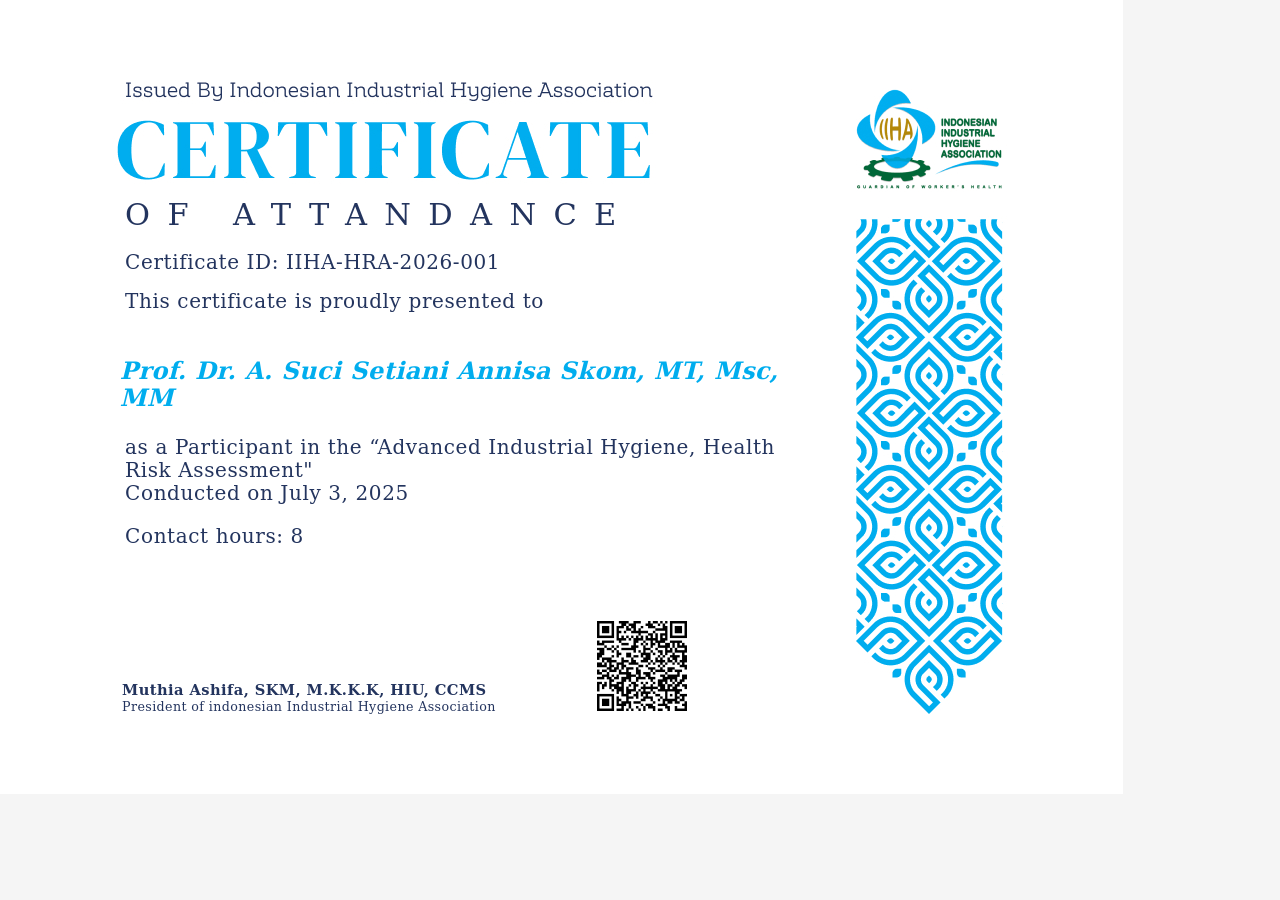
<file: cert2.html>
<!DOCTYPE html>
<html lang="en">
<head>
    <meta charset="UTF-8">
    <meta name="viewport" content="width=device-width, initial-scale=1.0">
    <title>IIHA Certificate Template 2</title>
    <link rel="stylesheet" href="cert2.css">
</head>
<body>
    <div class="iiha-cert2">
        <img class="iiha-cert2__bg" src="certificate-light-blue.jpg" alt="Certificate Frame">
        <p class="iiha-cert2__event_title">Of Attandance</p>
        <p class="iiha-cert2__cert-id">Certificate ID: IIHA-HRA-2026-001</p>
        <p class="iiha-cert2__presented">This certificate is proudly presented to</p>
        <p class="iiha-cert2__name">Prof. Dr. A. Suci Setiani Annisa Skom, MT, Msc, MM</p>

        <div class="iiha-cert2__detail">
            <p>as a Participant in the “Advanced Industrial Hygiene, Health Risk Assessment"</p>
            <p>Conducted on July 3, 2025</p>
        </div>

        <p class="iiha-cert2__hours">Contact hours: 8</p>
        <p class="iiha-cert2__sign-name">Muthia Ashifa, SKM, M.K.K.K, HIU, CCMS</p>
        <p class="iiha-cert2__sign-role">President of indonesian Industrial Hygiene Association</p>
        <img class="iiha-cert2__barcode" src="barcode.png" alt="Certificate Barcode">
    </div>
</body>
</html>
</file>
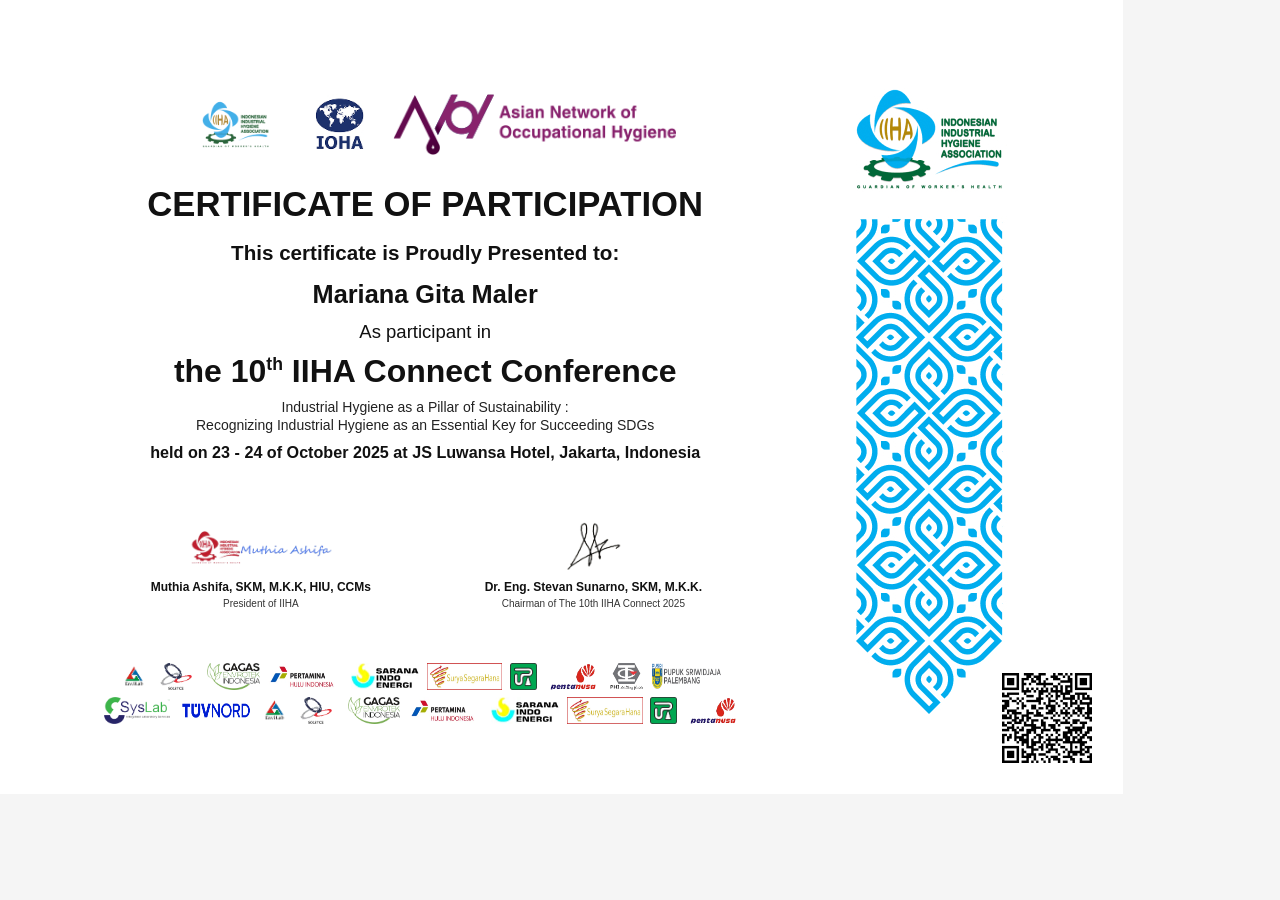
<file: iiha-connect-event/iiha-event.html>
<!DOCTYPE html>
<html lang="en">
<head>
    <meta charset="UTF-8">
    <meta name="viewport" content="width=device-width, initial-scale=1.0">
    <title>IIHA Certificate Template 2</title>
    <link rel="stylesheet" href="iiha-event.css">
</head>
<body>
    <div class="iiha-connect_certificate">
        <!-- Background frame -->
        <img class="iiha-connect_certificate__bg" src="certificate-light-blue.jpg" alt="Certificate Frame">

        <!-- Background frame sudah mengandung motif dan logo -->
         <div class="iiha-connect_certificate__top_logos">
            <!-- Logo sponsor bisa diisi img sesuai kebutuhan, contoh: -->
            <img src="top-logo1.png" alt="Sponsor 1">
            <img src="top-logo2.jpg" alt="Sponsor 1">
            <img src="top-logo3.png" alt="Sponsor 1">
         </div>
        <!-- Konten utama -->
        <div class="iiha-connect_certificate__content">
            <table class="iiha-connect_certificate__content-table">
                <tr>
                    <td class="iiha-connect_certificate__title">CERTIFICATE OF PARTICIPATION</td>
                </tr>
                <tr>
                    <td class="iiha-connect_certificate__subtitle">This certificate is Proudly Presented to:</td>
                </tr>
                <tr>
                    <td class="iiha-connect_certificate__name">Mariana Gita Maler</td>
                </tr>
                <tr>
                    <td class="iiha-connect_certificate__as">As participant in</td>
                </tr>
                <tr>
                    <td class="iiha-connect_certificate__event"><span class="iiha-connect_certificate__event-bold">the 10<sup>th</sup> IIHA Connect Conference</span></td>
                </tr>
                <tr>
                    <td class="iiha-connect_certificate__desc">Industrial Hygiene as a Pillar of Sustainability :<br>Recognizing Industrial Hygiene as an Essential Key for Succeeding SDGs</td>
                </tr>
                <tr>
                    <td class="iiha-connect_certificate__date">held on 23 - 24 of October 2025 at JS Luwansa Hotel, Jakarta, Indonesia</td>
                </tr>
            </table>
        </div>
        <!-- Tanda tangan dan jabatan -->
        <div class="iiha-connect_certificate__signatures">
            <div class="iiha-connect_certificate__sign-block iiha-connect_certificate__sign-block--left">
                <img class="iiha-connect_certificate__sign-img" src="ttd-kiri.png" alt="Tanda Tangan Muthia Ashifa">
                <div class="iiha-connect_certificate__sign-name">Muthia Ashifa, SKM, M.K.K, HIU, CCMs</div>
                <div class="iiha-connect_certificate__sign-role">President of IIHA</div>
            </div>
            <div class="iiha-connect_certificate__sign-block iiha-connect_certificate__sign-block--right">
                <img class="iiha-connect_certificate__sign-img" src="ttd-kanan.png" alt="Tanda Tangan Stevan Sunarno">
                <div class="iiha-connect_certificate__sign-name">Dr. Eng. Stevan Sunarno, SKM, M.K.K.</div>
                <div class="iiha-connect_certificate__sign-role">Chairman of The 10th IIHA Connect 2025</div>
            </div>
        </div>

        <!-- Sponsor bar -->
        <div class="iiha-connect_certificate__sponsors">
            <table class="iiha-connect_certificate__sponsor-table">
                <tr>
                    <td>
                        <div class="iiha-connect_certificate__sponsor-list">
                            <span class="iiha-connect_certificate__sponsor-item"><img src="images/image-21.webp" alt="Sponsor 1"></span>
                            <span class="iiha-connect_certificate__sponsor-item"><img src="images/image-24.webp" alt="Sponsor 2"></span>
                            <span class="iiha-connect_certificate__sponsor-item"><img src="images/logo-partner.webp" alt="Sponsor 3"></span>
                            <span class="iiha-connect_certificate__sponsor-item"><img src="images/logo-pertamina-hulu-indonesia.webp" alt="Sponsor 4"></span>
                            <span class="iiha-connect_certificate__sponsor-item"><img src="images/Logo-SIE.webp" alt="Sponsor 5"></span>
                            <span class="iiha-connect_certificate__sponsor-item"><img src="images/Logo-SSH-Company.webp" alt="Sponsor 6"></span>
                            <span class="iiha-connect_certificate__sponsor-item"><img src="images/Logo-Unilab.webp" alt="Sponsor 7"></span>
                            <span class="iiha-connect_certificate__sponsor-item"><img src="images/pante-nusa.webp" alt="Sponsor 8"></span>
                            <span class="iiha-connect_certificate__sponsor-item"><img src="images/PHI.webp" alt="Sponsor 9"></span>
                            <span class="iiha-connect_certificate__sponsor-item"><img src="images/Pusri-Palembang-Logo-scaled-1.webp" alt="Sponsor 10"></span>
                            <span class="iiha-connect_certificate__sponsor-item"><img src="images/syslab-removebg-preview.webp" alt="Sponsor 11"></span>
                            <span class="iiha-connect_certificate__sponsor-item"><img src="images/TUEV-NORD_Logo_Electric-Blue_sRGB-1.webp" alt="Sponsor 12"></span>
                            <span class="iiha-connect_certificate__sponsor-item"><img src="images/image-21.webp" alt="Sponsor 13"></span>
                            <span class="iiha-connect_certificate__sponsor-item"><img src="images/image-24.webp" alt="Sponsor 14"></span>
                            <span class="iiha-connect_certificate__sponsor-item"><img src="images/logo-partner.webp" alt="Sponsor 15"></span>
                            <span class="iiha-connect_certificate__sponsor-item"><img src="images/logo-pertamina-hulu-indonesia.webp" alt="Sponsor 16"></span>
                            <span class="iiha-connect_certificate__sponsor-item"><img src="images/Logo-SIE.webp" alt="Sponsor 17"></span>
                            <span class="iiha-connect_certificate__sponsor-item"><img src="images/Logo-SSH-Company.webp" alt="Sponsor 18"></span>
                            <span class="iiha-connect_certificate__sponsor-item"><img src="images/Logo-Unilab.webp" alt="Sponsor 19"></span>
                            <span class="iiha-connect_certificate__sponsor-item"><img src="images/pante-nusa.webp" alt="Sponsor 20"></span>
                        </div>
                    </td>
                </tr>
            </table>
        </div>
        <img class="iiha-connect_certificate__barcode" src="barcode.png" alt="Certificate Barcode">
    </div>
</body>
</html>
</file>
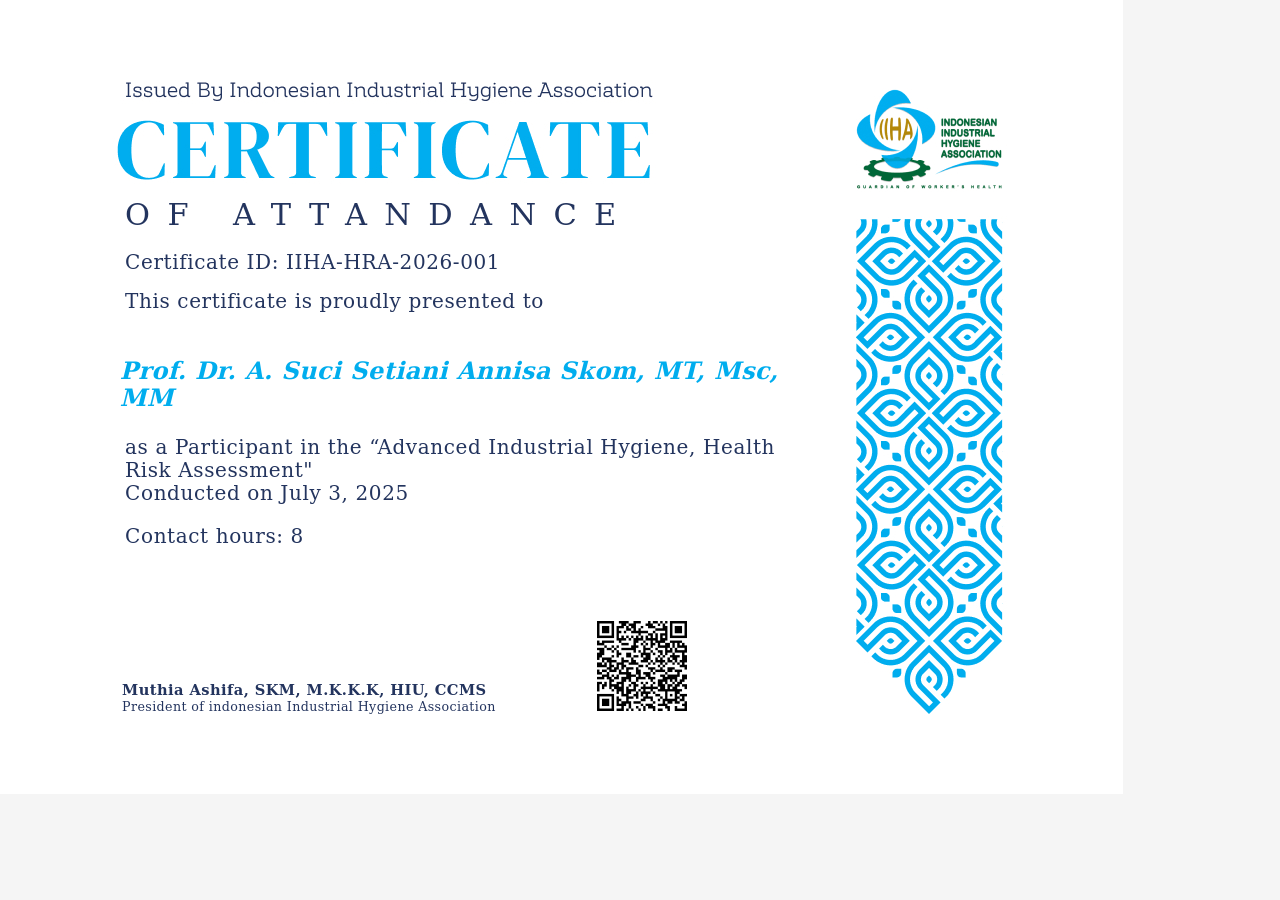
<file: iiha-event/iiha-event.html>
<!DOCTYPE html>
<html lang="en">
<head>
    <meta charset="UTF-8">
    <meta name="viewport" content="width=device-width, initial-scale=1.0">
    <title>IIHA Certificate Template 2</title>
    <link rel="stylesheet" href="iiha-event.css">
</head>
<body>
    <div class="iiha-cert2">
        <img class="iiha-cert2__bg" src="certificate-light-blue.jpg" alt="Certificate Frame">
        <p class="iiha-cert2__event_title">Of Attandance</p>
        <p class="iiha-cert2__cert-id">Certificate ID: IIHA-HRA-2026-001</p>
        <p class="iiha-cert2__presented">This certificate is proudly presented to</p>
        <p class="iiha-cert2__name">Prof. Dr. A. Suci Setiani Annisa Skom, MT, Msc, MM</p>

        <div class="iiha-cert2__detail">
            <p>as a Participant in the “Advanced Industrial Hygiene, Health Risk Assessment"</p>
            <p>Conducted on July 3, 2025</p>
        </div>

        <p class="iiha-cert2__hours">Contact hours: 8</p>
        <p class="iiha-cert2__sign-name">Muthia Ashifa, SKM, M.K.K.K, HIU, CCMS</p>
        <p class="iiha-cert2__sign-role">President of indonesian Industrial Hygiene Association</p>
        <img class="iiha-cert2__barcode" src="barcode.png" alt="Certificate Barcode">
    </div>
</body>
</html>
</file>
<file: cert2.css>
@page {
    size: A4 landscape;
    margin: 0;
}

html,
body {
    margin: 0;
    padding: 0;
    width: 297mm;
    height: 210mm;
}

body {
    font-family: "DejaVu Serif", serif;
    background: #f5f5f5;
    -webkit-print-color-adjust: exact;
    print-color-adjust: exact;
}

.iiha-cert2 {
    position: relative;
    width: 297mm;
    height: 210mm;
    margin: 0 auto;
    overflow: hidden;
}

.iiha-cert2__bg {
    position: absolute;
    inset: 0;
    width: 297mm;
    height: 210mm;
}

.iiha-cert2 p {
    position: absolute;
    margin: 0;
    line-height: 1.15;
    color: #23345e;
    box-sizing: border-box;
}

.iiha-cert2__cert-id {
    left: 33.1mm;
    top: 66.4mm;
    font-family: "Amazing Slab Trial", "DejaVu Serif", serif;
    font-size: 20px;
    letter-spacing: 0.6px;
}

.iiha-cert2__event_title {
    left: 33.1mm;
    top: 52.1mm;
    width: 180.6mm;
    font-family: "DM Serif Display", "DejaVu Serif", serif;
    font-size: 30.461px;
    letter-spacing: 17.363px;
    text-transform: uppercase;
    line-height: 1;
    white-space: nowrap;
}

.iiha-cert2__presented {
    left: 33.1mm;
    top: 76.7mm;
    width: 180.0mm;
    font-family: "Amazing Slab Trial", "DejaVu Serif", serif;
    font-size: 20px;
    letter-spacing: 0.6px;
    color: #23345e;
    white-space: normal;
    overflow-wrap: break-word;
}

.iiha-cert2__name {
    left: 31.7mm;
    top: 94.4mm;
    width: 180.4mm;
    max-height: 24mm;
    font-family: "Lora", "DejaVu Serif", serif;
    font-style: italic;
    font-weight: 700;
    font-size: 24px;
    letter-spacing: 0.4px;
    line-height: 1.1;
    color: #00adee !important;
    white-space: normal;
    overflow-wrap: break-word;
    overflow: hidden;
}

.iiha-cert2__detail {
    position: absolute;
    left: 33.1mm;
    top: 115.3mm;
    width: 180.4mm;
    font-family: "Amazing Slab Trial", "DejaVu Serif", serif;
    font-size: 20px;
    letter-spacing: 0.6px;
    line-height: 1.2;
    color: #23345e;
}

.iiha-cert2__detail p {
    position: static;
    margin: 0;
    white-space: normal;
    overflow-wrap: break-word;
}

.iiha-cert2__detail p + p {
    margin-top: 0;
}

.iiha-cert2__hours {
    left: 33.1mm;
    top: 139.0mm;
    font-family: "Amazing Slab Trial", "DejaVu Serif", serif;
    font-size: 20px;
    letter-spacing: 0.6px;
}

.iiha-cert2__sign-name {
    left: 32.3mm;
    top: 180.5mm;
    width: 120mm;
    font-family: "Amazing Slab Trial", "DejaVu Serif", serif;
    font-size: 14.637px;
    letter-spacing: 0.4391px;
    line-height: 1.18;
    font-weight: 700;
    color: #23345e;
    white-space: normal;
    overflow-wrap: break-word;
}

.iiha-cert2__sign-role {
    left: 32.3mm;
    top: 185.3mm;
    width: 120mm;
    font-family: "Amazing Slab Trial", "DejaVu Serif", serif;
    font-size: 12.674px;
    letter-spacing: 0.3802px;
    line-height: 1.2;
    color: #23345e;
    white-space: normal;
    overflow-wrap: break-word;
}

.iiha-cert2__barcode {
    position: absolute;
    left: 157.9mm;
    top: 164.3mm;
    width: 23.8mm;
    height: auto;
    object-fit: contain;
}
</file>
<file: iiha-connect-event/iiha-event.css>
@page {
        size: A4 landscape;
        margin: 0;
}

html,
body {
        margin: 0;
        padding: 0;
        width: 297mm;
        height: 210mm;
        background-color: #f5f5f5;
}

body {
        -webkit-print-color-adjust: exact;
        print-color-adjust: exact;
}

.iiha-connect_certificate {
        position: relative;
        width: 297mm;
        height: 210mm;
        margin: 0 auto;
        color: #111;
        overflow: hidden;
        font-family: Arial, Helvetica, sans-serif;
        box-sizing: border-box;
}

.iiha-connect_certificate__bg {
        position: absolute;
        top: 0;
        left: 0;
        width: 297mm;
        height: 210mm;
         z-index:0;
}

.iiha-connect_certificate__top_logos {
        position: absolute;
        text-align: center;
        top: 25mm;
        left: 18mm;
        width: 192mm;
}

.iiha-connect_certificate__top_logos img {
        display: inline-block;
        vertical-align: middle;
        margin: 0 2.5mm;
        width: auto;
        height: 16mm;
}


.iiha-connect_certificate__content {
        position: absolute;
        left: 16mm;
        top: 49mm;
        width: 193mm;
        text-align: center;
}

.iiha-connect_certificate__content-table {
        width: 193mm;
        border-collapse: collapse;
        border-spacing: 0;
}

.iiha-connect_certificate__content-table td {
        padding: 0;
        text-align: center;
        vertical-align: top;
}

.iiha-connect_certificate__title {
        font-size: 26pt;
        font-weight: 700;
        letter-spacing: 0;
        color: #111;
        padding-bottom: 4.5mm !important;
}

.iiha-connect_certificate__subtitle {
        font-size: 15.468pt;
        font-weight: 700;
        color: #111;
        padding-bottom: 4mm !important;
}

.iiha-connect_certificate__name {
        font-size: 19pt;
        font-weight: 700;
        color: #111;
        padding-bottom: 3.2mm !important;
}

.iiha-connect_certificate__as {
        font-size: 13.89pt;
        color: #111;
        padding-bottom: 2.5mm !important;
}

.iiha-connect_certificate__event {
        font-size: 18pt;
        font-weight: 700;
        color: #111;
        line-height: 1.15;
        padding-bottom: 2.2mm !important;
}

.iiha-connect_certificate__event-bold {
        font-size: 24pt;
        font-weight: 700;
}

.iiha-connect_certificate__event sup {
        font-size: 55%;
        line-height: 0;
        vertical-align: super;
}

.iiha-connect_certificate__desc {
        font-size: 10.5pt;
        line-height: 1.3;
        color: #222;
        padding-bottom: 2.2mm !important;
}

.iiha-connect_certificate__date {
        font-size: 12.114pt;
        font-weight: 700;
        color: #111;
}

.iiha-connect_certificate__signatures {
        position: absolute;
        left: 33mm;
        top: 138mm;
        width: 160mm;
        height: 24mm;
}

.iiha-connect_certificate__sign-block {
        position: absolute;
        top: 0;
        width: 72mm;
        text-align: center;
        padding: 0;
        font-size: 9pt;
        line-height: 1.2;
}

.iiha-connect_certificate__sign-block--left {
        left: 0;
}

.iiha-connect_certificate__sign-block--right {
        right: 0;
}

.iiha-connect_certificate__sign-img {
        display: block;
        margin: 0 auto 1.5mm auto;
        height: 14mm;
        width: auto;
        max-width: 60mm;
}

.iiha-connect_certificate__sign-name {
        margin: 0;
        font-size: 9pt;
        font-weight: bold;
        line-height: 1.2;
        color: #111;
}

.iiha-connect_certificate__sign-role {
        margin: 0.8mm 0 0;
        font-size: 7.5pt;
        line-height: 1.2;
        color: #333;
}

.iiha-connect_certificate__sponsors {
        position: absolute;
        left: 18mm;
        top: 175.5mm;
        width: 188mm;
        text-align: center;
        z-index: 1;
}

.iiha-connect_certificate__sponsor-table {
        width: 188mm;
        margin: 0 auto;
        border-collapse: collapse;
        border-spacing: 0;
}

.iiha-connect_certificate__sponsor-table td {
        padding: 0;
        text-align: center;
        vertical-align: middle;
}

.iiha-connect_certificate__sponsor-list {
        width: 180mm;
        margin: 0 auto;
        text-align: center;
        font-size: 0;
}

.iiha-connect_certificate__sponsor-item {
        display: inline-block;
}

.iiha-connect_certificate__sponsor-item img {
        display: block;
        width: auto;
        height: 7mm;
        max-width: 20mm;
        margin-bottom: 2mm;
        margin-right: 1mm;
        margin-left: 1mm;
}

.iiha-connect_certificate__barcode {
    position: absolute;
    right: 8mm;
    top: 178mm;
    width: 23.8mm;
    height: 24mm;
}

.iiha-connect_certificate__content,
.iiha-connect_certificate__signatures,
.iiha-connect_certificate__top_logos,
.iiha-connect_certificate__sponsors,
.iiha-connect_certificate__barcode{
    z-index:2;
}
</file>
<file: iiha-event/iiha-event.css>
@page {
    size: A4 landscape;
    margin: 0;
}

html,
body {
    margin: 0;
    padding: 0;
    width: 297mm;
    height: 210mm;
}

body {
    font-family: "DejaVu Serif", serif;
    background: #f5f5f5;
    -webkit-print-color-adjust: exact;
    print-color-adjust: exact;
}

.iiha-cert2 {
    position: relative;
    width: 297mm;
    height: 210mm;
    margin: 0 auto;
    overflow: hidden;
}

.iiha-cert2__bg {
    position: absolute;
    inset: 0;
    width: 297mm;
    height: 210mm;
}

.iiha-cert2 p {
    position: absolute;
    margin: 0;
    line-height: 1.15;
    color: #23345e;
    box-sizing: border-box;
}

.iiha-cert2__cert-id {
    left: 33.1mm;
    top: 66.4mm;
    font-family: "Amazing Slab Trial", "DejaVu Serif", serif;
    font-size: 20px;
    letter-spacing: 0.6px;
}

.iiha-cert2__event_title {
    left: 33.1mm;
    top: 52.1mm;
    width: 180.6mm;
    font-family: "DM Serif Display", "DejaVu Serif", serif;
    font-size: 30.461px;
    letter-spacing: 17.363px;
    text-transform: uppercase;
    line-height: 1;
    white-space: nowrap;
}

.iiha-cert2__presented {
    left: 33.1mm;
    top: 76.7mm;
    width: 180.0mm;
    font-family: "Amazing Slab Trial", "DejaVu Serif", serif;
    font-size: 20px;
    letter-spacing: 0.6px;
    color: #23345e;
    white-space: normal;
    overflow-wrap: break-word;
}

.iiha-cert2__name {
    left: 31.7mm;
    top: 94.4mm;
    width: 180.4mm;
    max-height: 24mm;
    font-family: "Lora", "DejaVu Serif", serif;
    font-style: italic;
    font-weight: 700;
    font-size: 24px;
    letter-spacing: 0.4px;
    line-height: 1.1;
    color: #00adee !important;
    white-space: normal;
    overflow-wrap: break-word;
    overflow: hidden;
}

.iiha-cert2__detail {
    position: absolute;
    left: 33.1mm;
    top: 115.3mm;
    width: 180.4mm;
    font-family: "Amazing Slab Trial", "DejaVu Serif", serif;
    font-size: 20px;
    letter-spacing: 0.6px;
    line-height: 1.2;
    color: #23345e;
}

.iiha-cert2__detail p {
    position: static;
    margin: 0;
    white-space: normal;
    overflow-wrap: break-word;
}

.iiha-cert2__detail p + p {
    margin-top: 0;
}

.iiha-cert2__hours {
    left: 33.1mm;
    top: 139.0mm;
    font-family: "Amazing Slab Trial", "DejaVu Serif", serif;
    font-size: 20px;
    letter-spacing: 0.6px;
}

.iiha-cert2__sign-name {
    left: 32.3mm;
    top: 180.5mm;
    width: 120mm;
    font-family: "Amazing Slab Trial", "DejaVu Serif", serif;
    font-size: 14.637px;
    letter-spacing: 0.4391px;
    line-height: 1.18;
    font-weight: 700;
    color: #23345e;
    white-space: normal;
    overflow-wrap: break-word;
}

.iiha-cert2__sign-role {
    left: 32.3mm;
    top: 185.3mm;
    width: 120mm;
    font-family: "Amazing Slab Trial", "DejaVu Serif", serif;
    font-size: 12.674px;
    letter-spacing: 0.3802px;
    line-height: 1.2;
    color: #23345e;
    white-space: normal;
    overflow-wrap: break-word;
}

.iiha-cert2__barcode {
    position: absolute;
    left: 157.9mm;
    top: 164.3mm;
    width: 23.8mm;
    height: auto;
    object-fit: contain;
}
</file>
